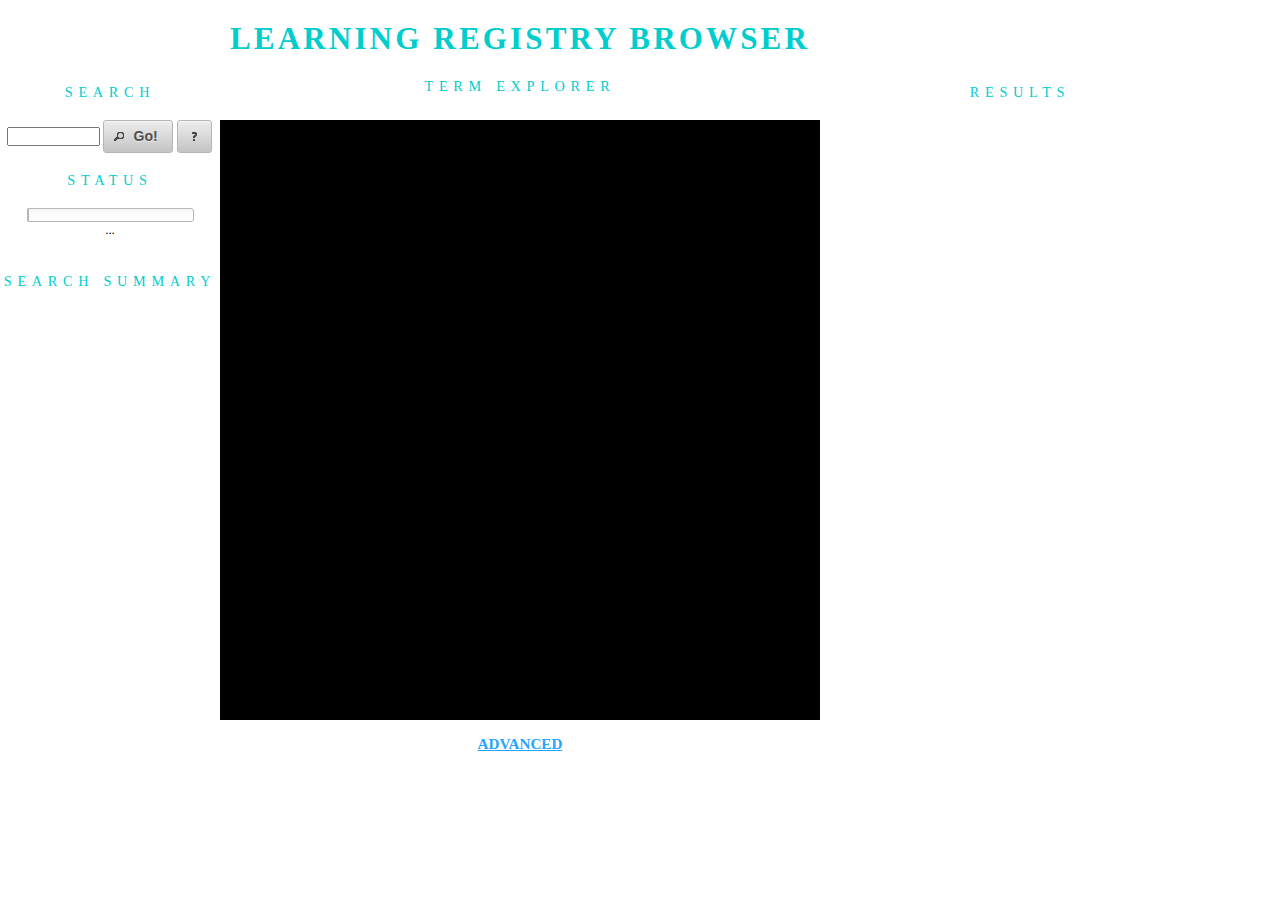
<file: index.html>
<!--
/**
 * Copyright 2011 SRI International
 * Licensed under the Apache License, Version 2.0 (the "License");
 * you may not use this file except in compliance with the License.
 * You may obtain a copy of the License at

 * http://www.apache.org/licenses/LICENSE-2.0

 * Unless required by applicable law or agreed to in writing, software
 * distributed under the License is distributed on an "AS IS" BASIS,
 * WITHOUT WARRANTIES OR CONDITIONS OF ANY KIND, either express or implied.
 * See the License for the specific language governing permissions and
 * limitations under the License.
 * 
 * 
 * @author John Brecht
 */
-->



<?xml version="1.0" encoding="UTF-8"?>
<!DOCTYPE html
PUBLIC "-//W3C//DTD XHTML 1.0 Strict//EN"
"http://www.w3.org/TR/xhtml1/DTD/xhtml1-strict.dtd">
<html xmlns="http://www.w3.org/1999/xhtml" xml:lang="en" lang="en">
	<head>
		<link href="mag.png" rel="icon" type="image/x-icon">
		<meta http-equiv="Content-Type" content="text/html; charset=utf-8" />
		<title>Learning Registry Browser</title>
		<link type="text/css" href="themes/jquery.ui.all.css" rel="stylesheet" />
		<!--[if IE]><script src="excanvas.js"></script><![endif]-->
		<script type="text/javascript" src="js/jquery-1.6.2.js"></script>
		<script type="text/javascript" src="js/jquery.xml2json.js"></script>
		<script type="text/javascript" src="js/ui/jquery.ui.core.js"></script>
		<script type="text/javascript" src="js/ui/jquery.ui.widget.js"></script>
		<script type="text/javascript" src="js/ui/jquery.ui.button.js"></script>
		<script type="text/javascript" src="js/ui/jquery.ui.mouse.js"></script>
		<script type="text/javascript" src="js/ui/jquery.ui.slider.js"></script>
		<script type="text/javascript" src="js/ui/jquery.ui.dialog.js"></script>
		<script type="text/javascript" src="js/ui/jquery.ui.progressbar.js"></script>
		<script type="text/javascript" src="js/ui/jquery.ui.accordion.js"></script>
		<script type="text/javascript" src="js/ui/jquery.eComboBox.js"></script>
		<script type="text/javascript" src="js/ui/jquery.collapse.js"></script>
		<script type="text/javascript" src="js/ui/jquery.cookie.js"></script>
		<script language="javascript" type="text/javascript" src="js/jit-yc.js"></script>
		<script type="text/javascript" src="lrbrowser.js"></script>
		<script type="text/javascript" src="paradata.js"></script>
		<script type="text/javascript" src="utils.js"></script>
		<link type="text/css" href="themes/Aristo/Aristo.css" rel="stylesheet" />
		<!--<link type="text/css" href="themes/demos.css" rel="stylesheet" />-->
		<link type="text/css" href="css/lrbrowser.css" rel="stylesheet" />
		<link type="text/css" href="css/Hypertree.css" rel="stylesheet" />
		
		<script type="text/javascript">
		  var _gaq = _gaq || [];
		  _gaq.push(['_setAccount', 'UA-26825770-1']);
		  _gaq.push(['_trackPageview']);
		
		  (function() {
		    var ga = document.createElement('script'); ga.type = 'text/javascript'; ga.async = true;
		    ga.src = ('https:' == document.location.protocol ? 'https://ssl' : 'http://www') + '.google-analytics.com/ga.js';
		    var s = document.getElementsByTagName('script')[0]; s.parentNode.insertBefore(ga, s);
		  })();
		
		</script>
		
		
	</head>
	<body>
		<div class=container>
			<!--<div class=header>
					<h1>LEARNING REGISTRY BROWSER</h1>
			</div>-->
			<div class="main">
				<div class=left_column >
					<div id=spacer style="height: 65px;"></div>
					<div id="searchinput" style="text-align: center;">
						<h4>SEARCH</h4>
						<input type=text id="term" size="10" autocomplete="off">
						<button id="Search">Go!</button>
						<button id="Help">Help</button>
					</div>
					<div class="text" >
						<h4>STATUS</h4>
						<div style="text-align: center;">
							<div id="progressbar" align="center"></div>
						</div>
						<div id="status">
							...
						</div>
					</div>
					<br>
					<div class="text">
						<h4>SEARCH SUMMARY</h4>
						<div id="results_summary"></div>
						<p></p>
						<button id="secondary">Load Secondary Terms?</button>
					</div>
					<br>
					<div id = "debugDiv" class="text">
						<h4>DEBUG</h4>
						<div id="debug">
							...
						</div>
					</div>
				</div>
				<div class=center_column >
					<h1>LEARNING REGISTRY BROWSER</h1>
					<h4>TERM EXPLORER</h4>
					<div><div id="infovis"/></div>
					
					<div id="controls" align="center" class=controls>
						<h3>ADVANCED</h3>
						<div>
							<div class=control_panel>
								<b>Primary Branch Limit: </b><span id="primaryLimit"> 12</span>
								<p>
								<div id="primaryLimitSlider"></div>
							</div>
							<div class=control_panel>
								<b>Secondary Branch Limit: </b><span id="secondaryLimit"> 6</span>
								<p>
								<div id="secondaryLimitSlider"></div>
							</div>
							<div class=control_panel>
								<b>Entry Limit: </b><span id="entryLimit"> 500</span>
								<p>
								<div id="entryLimitSlider"></div>
							</div>
							<p><p>
							<div>
								<b>LR Node: </b>
								<select id="serverselect" name="Server Select">
									<option>node01.public.learningregistry.net</option>
									<option>node02.public.learningregistry.net</option>
									<option>lrtest01.learningregistry.org</option>
									<option>127.0.0.1:5000</option>
									<option>lrdev03.learningregistry.org</option>
								</select>
							</div>
						</div>
					</div>
				</div>
			</div>
			<div class=right_column >
				<div id=spacer style="height: 65px;"></div>
				<h4>RESULTS</h4>
				<span id="doc_list_header"></span>
				<div id="document_list">
					<div id="doc_list_accordion"/>
				</div>
			</div>
		</div>
<!--<script>
jQuery(function(){
        $("#Search").bind("click", function() {
                try {
                        var term = $("#term")[0].value;
                        _gaq.push(['_trackEvent', 'LRBrowser', 'Go', term.toLowerCase()]);
                } catch (e) {}
        });
});
</script>-->
	</body>
</html>
</file>
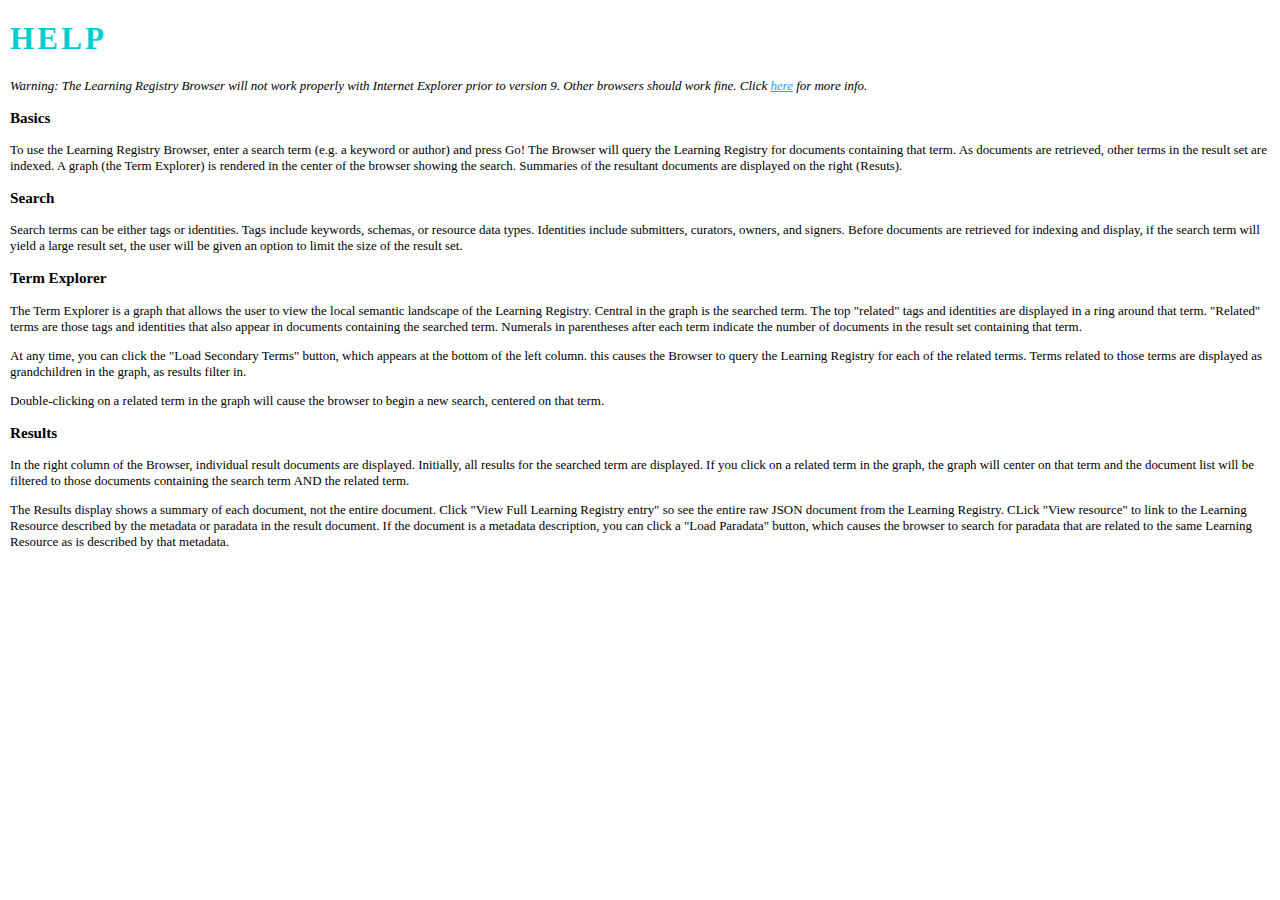
<file: help.html>
<!--
/**
 * Copyright 2011 SRI International
 * Licensed under the Apache License, Version 2.0 (the "License");
 * you may not use this file except in compliance with the License.
 * You may obtain a copy of the License at

 * http://www.apache.org/licenses/LICENSE-2.0

 * Unless required by applicable law or agreed to in writing, software
 * distributed under the License is distributed on an "AS IS" BASIS,
 * WITHOUT WARRANTIES OR CONDITIONS OF ANY KIND, either express or implied.
 * See the License for the specific language governing permissions and
 * limitations under the License.
 * 
 * 
 * @author John Brecht
 */
-->


<?xml version="1.0" encoding="UTF-8"?>
<!DOCTYPE html
PUBLIC "-//W3C//DTD XHTML 1.0 Strict//EN"
"http://www.w3.org/TR/xhtml1/DTD/xhtml1-strict.dtd">
<html xmlns="http://www.w3.org/1999/xhtml" xml:lang="en" lang="en">
	<head>
		<link type="text/css" href="css/lrbrowser.css" rel="stylesheet" />
		<style type="text/css">
			body {
		    	text-align: left;
			    margin:10px;
		    }
		
		</style>
	</head>
	<body>
		<h1>HELP</h1>
		<p><i>Warning: The Learning Registry Browser will not work properly with Internet Explorer prior to version 9. 
			Other browsers should work fine. Click <a href="http://caniuse.com/canvas">here</a> for more info.</i></p>
		<h3>Basics</h3>
		<p>To use the Learning Registry Browser, enter a search term (e.g. a keyword or author) and press Go! The
			Browser will query the Learning Registry for documents containing that term. As documents are retrieved, 
			other terms in the result set are indexed. A graph (the Term Explorer) is rendered in the center of the 
			browser showing the search. Summaries of the resultant documents are displayed on the right (Resuts).</p>
		<h3>Search</h3>
		<p>
			Search terms can be either tags or identities. Tags include keywords, schemas, or resource data types. 
			Identities include submitters, curators, owners, and signers. Before documents are retrieved for indexing
			and display, if the search term will yield a large result set, the user will be given an option to limit the 
			size of the result set.
		</p>
		<h3>Term Explorer</h3>
		<p>The Term Explorer is a graph that allows the user to view the local semantic landscape of the Learning
			Registry. Central in the graph is the searched term. The top "related" tags and identities are displayed 
			in a ring around that term. "Related" terms are those tags and identities that also appear in documents 
			containing the searched term.  Numerals in parentheses after each term indicate the number of documents in
			the result set containing that term.</p>
		<p>At any time, you can click the "Load Secondary Terms" button, which appears at the bottom of the left column.
			this causes the Browser to query the Learning Registry for each of the related terms. Terms related to those
			terms are displayed as grandchildren in the graph, as results filter in.</p>
		<p>Double-clicking on a related term in the graph will cause the browser to begin a new search, centered on that term.</p>
		<h3>Results</h3>
		<p>In the right column of the Browser, individual result documents are displayed. Initially, all results
			for the searched term are displayed. If you click on a related term in the graph, the graph will center
			on that term and the document list will be filtered to those documents containing the search term AND the
			related term.</p>
		<p>The Results display shows a summary of each document, not the entire document. Click "View Full Learning Registry entry"
			so see the entire raw JSON document from the Learning Registry. CLick "View resource" to link to the Learning
			Resource described by the metadata or paradata in the result document. If the document is a metadata description,
			you can click a "Load Paradata" button, which causes the browser to search for paradata that are related to
			the same Learning Resource as is described by that metadata.
			</p>
	</body>
	
</html>
</file>
<file: themes/demos.css>
body {
	font-size: 100%;
}

table {
	font-size: 1em;
}

/* Site
   -------------------------------- */

body {
	font-family: "Trebuchet MS", "Helvetica", "Arial",  "Verdana", "sans-serif";
}

/* Layout
   -------------------------------- */

.layout-grid {
	width: 960px;
}

.layout-grid td {
	vertical-align: top;
}

.layout-grid td.left-nav {
	width: 140px;
}

.layout-grid td.normal {
	border-left: 1px solid #eee;
	padding: 20px 24px;
	font-family: "Trebuchet MS", "Helvetica", "Arial",  "Verdana", "sans-serif";
}

.layout-grid td.demos {
	background: url('/images/demos_bg.jpg') no-repeat;
	height: 337px;
	overflow: hidden;
}

/* Normal
   -------------------------------- */

.normal h3,
.normal h4 {
	margin: 0;
	font-weight: normal;
}

.normal h3 {
	padding: 0 0 9px;
	font-size: 1.8em;
}

.normal h4 {
	padding-bottom: 21px;
	border-bottom: 1px dashed #999;
	font-size: 1.2em;
	font-weight: bold;
}

.normal p {
	font-size: 1.2em;
}

/* Demos */

.demos-nav, .demos-nav dt, .demos-nav dd, .demos-nav ul, .demos-nav li {
	margin: 0;
	padding: 0
}

.demos-nav {
	float: left;
	width: 170px;
	font-size: 1.3em;
}

.demos-nav dt,
.demos-nav h4 {
	margin: 0;
	padding: 0;
	font: normal 1.1em "Trebuchet MS", "Helvetica", "Arial",  "Verdana", "sans-serif";
	color: #e87b10;
}

.demos-nav dt,
.demos-nav h4 {
	margin-top: 1.5em;
	margin-bottom: 0;
	padding-left: 8px;
	padding-bottom:5px;
	line-height: 1.2em;
	border-bottom: 1px solid #F4F4F4;
}

.demos-nav dd a,
.demos-nav li a {
	border-bottom: 1px solid #F4F4F4;
	display:block;
	padding: 4px 3px 4px 8px;
	font-size: 90%;
	text-decoration: none;
	color: #555 ;
	margin:2px 0;
	height:13px;
}

.demos-nav dd a:hover,
.demos-nav dd a:focus,
.demos-nav dd a:hover,
.demos-nav dd a:focus {
	background: #f3f3f3;
	color:#000;
	-moz-border-radius: 5px; -webkit-border-radius: 5px;
}
 .demos-nav dd a.selected {
	background: #555;
	color:#ffffff;
	-moz-border-radius: 5px; -webkit-border-radius: 5px;
}


/* new styles for demo pages, added by Filament 12.29.08
eventually we should convert the font sizes to ems -- using px for now to minimize style conflicts
*/

.normal h3.demo-header { font-size:32px; padding:0 0 5px; border-bottom:1px solid #eee; text-transform: capitalize; }
.normal h4.demo-subheader { font-size:10px; text-transform: uppercase; color:#999; padding:8px 0 3px; border:0; margin:0; }
.normal a:link,
.normal a:visited { color:#1b75bb; text-decoration:none; }
.normal a:hover,
.normal a:active { color:#0b559b; }

#demo-config { padding:20px 0 0; }

#demo-frame { float:left; width:540px; height:380px; border:1px solid #ddd; overflow: auto; position: relative; }
#demo-frame h3, #demo-frame h4 { padding: 0; font-weight: bold; font-size: 1em; }

#demo-config-menu { float:right; width:180px;  }
#demo-config-menu h4 { font-size:13px; color:#666; font-weight:normal; border:0; padding-left:18px; }

#demo-config-menu ul { list-style: none; padding: 0; margin: 0; }

#demo-config-menu li { font-size:12px; padding:0 0 0 10px; margin:3px 0; zoom: 1; }

#demo-config-menu li a:link,
#demo-config-menu li a:visited { display:block; padding:1px 8px 4px; border-bottom:1px dotted #b3b3b3; }
* html #demo-config-menu li a:link,
* html #demo-config-menu li a:visited { padding:1px 8px 2px; }
#demo-config-menu li a:hover,
#demo-config-menu li a:active { background-color:#f6f6f6; }

#demo-config-menu li.demo-config-on { background: url(images/demo-config-on-tile.gif) repeat-x left center; }

#demo-config-menu li.demo-config-on a:link,
#demo-config-menu li.demo-config-on a:visited,
#demo-config-menu li.demo-config-on a:hover,
#demo-config-menu li.demo-config-on a:active { background: url(images/demo-config-on.gif) no-repeat left; padding-left:18px; color:#fff; border:0; margin-left:-10px; margin-top: 0px; margin-bottom: 0px; }

#demo-source, #demo-notes {
	clear: both;
	padding: 20px 0 0;
	font-size: 1.3em;
}

#demo-notes { width:520px; color:#333; font-size: 1em; }
#demo-notes p code, .demo-description p code { padding: 0; font-weight: bold; }
#demo-source pre, #demo-source code { padding: 0; }
code, pre { padding:8px 0 8px 20px ; font-size: 1.2em; line-height:130%;  }

#demo-source a:link,
#demo-source a:visited,
#demo-source a:hover,
#demo-source a:active { font-size:12px; padding-left:13px; background-position: left center; background-repeat: no-repeat; }

#demo-source a.source-open:link,
#demo-source a.source-open:visited,
#demo-source a.source-open:hover,
#demo-source a.source-open:active { background-image: url(images/demo-spindown-open.gif); }

#demo-source a.source-closed:link,
#demo-source a.source-closed:visited,
#demo-source a.source-closed:hover,
#demo-source a.source-closed:active { background-image: url(images/demo-spindown-closed.gif); }

div.demo {
	padding:12px;
	font-family: "Trebuchet MS", "Arial", "Helvetica", "Verdana", "sans-serif";
}

div.demo h3.docs { clear:left; font-size:12px; font-weight:normal; padding:0 0 1em; margin:0; }

div.demo-description {
	clear:both;
	padding:12px;
	font-family: "Trebuchet MS", "Arial", "Helvetica", "Verdana", "sans-serif";
	font-size: 1.3em;
	line-height: 1.4em;
}

.ui-draggable, .ui-droppable {
	background-position: top left;
}

.left-nav .demos-nav {
	padding-right: 10px;
}

#demo-link { font-size:11px;  padding-top: 6px; clear: both; overflow: hidden; }
#demo-link a span.ui-icon { float:left; margin-right:3px; }

/* Component containers
----------------------------------*/
#widget-docs .ui-widget { font-family: Trebuchet MS,Verdana,Arial,sans-serif; font-size: 1em; }
#widget-docs .ui-widget input, #widget-docs .ui-widget select, #widget-docs .ui-widget textarea, #widget-docs .ui-widget button { font-family: Trebuchet MS,Verdana,Arial,sans-serif; font-size: 1em; }
#widget-docs .ui-widget-header { border: 1px solid #ffffff; background: #464646 url(images/464646_40x100_textures_01_flat_100.png) 50% 50% repeat-x; color: #ffffff; font-weight: bold; }
#widget-docs .ui-widget-header a { color: #ffffff; }
#widget-docs .ui-widget-content { border: 1px solid #ffffff; background: #ffffff url(images/ffffff_40x100_textures_01_flat_75.png) 50% 50% repeat-x; color: #222222; }
#widget-docs .ui-widget-content a { color: #222222; }

/* Interaction states
----------------------------------*/
#widget-docs .ui-state-default, #widget-docs .ui-widget-content #widget-docs .ui-state-default { border: 1px solid #666666; background: #555555 url(images/555555_40x100_textures_03_highlight_soft_75.png) 50% 50% repeat-x; font-weight: normal; color: #ffffff; outline: none; }
#widget-docs .ui-state-default a { color: #ffffff; text-decoration: none; outline: none; }
#widget-docs .ui-state-hover, #widget-docs .ui-widget-content #widget-docs .ui-state-hover, #widget-docs .ui-state-focus, #widget-docs .ui-widget-content #widget-docs .ui-state-focus { border: 1px solid #666666; background: #444444 url(images/444444_40x100_textures_03_highlight_soft_60.png) 50% 50% repeat-x; font-weight: normal; color: #ffffff; outline: none; }
#widget-docs .ui-state-hover a { color: #ffffff; text-decoration: none; outline: none; }
#widget-docs .ui-state-active, #widget-docs .ui-widget-content #widget-docs .ui-state-active { border: 1px solid #666666; background: #ffffff url(images/ffffff_40x100_textures_01_flat_65.png) 50% 50% repeat-x; font-weight: normal; color: #F6921E; outline: none; }
#widget-docs .ui-state-active a { color: #F6921E; outline: none; text-decoration: none; }

/* Interaction Cues
----------------------------------*/
#widget-docs .ui-state-highlight, #widget-docs .ui-widget-content #widget-docs .ui-state-highlight {border: 1px solid #fcefa1; background: #fbf9ee url(images/fbf9ee_40x100_textures_02_glass_55.png) 50% 50% repeat-x; color: #363636; }
#widget-docs .ui-state-error, #widget-docs .ui-widget-content #widget-docs .ui-state-error {border: 1px solid #cd0a0a; background: #fef1ec url(images/fef1ec_40x100_textures_05_inset_soft_95.png) 50% bottom repeat-x; color: #cd0a0a; }
#widget-docs .ui-state-error-text, #widget-docs .ui-widget-content #widget-docs .ui-state-error-text { color: #cd0a0a; }
#widget-docs .ui-state-disabled, #widget-docs .ui-widget-content #widget-docs .ui-state-disabled { opacity: .35; filter:Alpha(Opacity=35); background-image: none; }
#widget-docs .ui-priority-primary, #widget-docs .ui-widget-content #widget-docs .ui-priority-primary { font-weight: bold; }
#widget-docs .ui-priority-secondary, #widget-docs .ui-widget-content #widget-docs .ui-priority-secondary { opacity: .7; filter:Alpha(Opacity=70); font-weight: normal; }

/* Icons
----------------------------------*/

/* states and images */
#demo-frame-wrapper .ui-icon, #widget-docs .ui-icon { width: 16px; height: 16px; background-image: url(images/222222_256x240_icons_icons.png); }
#widget-docs .ui-widget-content .ui-icon {background-image: url(images/222222_256x240_icons_icons.png); }
#widget-docs .ui-widget-header .ui-icon {background-image: url(images/222222_256x240_icons_icons.png); }
#widget-docs .ui-state-default .ui-icon { background-image: url(images/888888_256x240_icons_icons.png); }
#widget-docs .ui-state-hover .ui-icon, #widget-docs .ui-state-focus .ui-icon {background-image: url(images/454545_256x240_icons_icons.png); }
#widget-docs .ui-state-active .ui-icon {background-image: url(images/454545_256x240_icons_icons.png); }
#widget-docs .ui-state-highlight .ui-icon {background-image: url(images/2e83ff_256x240_icons_icons.png); }
#widget-docs .ui-state-error .ui-icon, #widget-docs .ui-state-error-text .ui-icon {background-image: url(images/cd0a0a_256x240_icons_icons.png); }


/* Misc visuals
----------------------------------*/

/* Corner radius */
#widget-docs .ui-corner-tl { -moz-border-radius-topleft: 4px; -webkit-border-top-left-radius: 4px; }
#widget-docs .ui-corner-tr { -moz-border-radius-topright: 4px; -webkit-border-top-right-radius: 4px; }
#widget-docs .ui-corner-bl { -moz-border-radius-bottomleft: 4px; -webkit-border-bottom-left-radius: 4px; }
#widget-docs .ui-corner-br { -moz-border-radius-bottomright: 4px; -webkit-border-bottom-right-radius: 4px; }
#widget-docs .ui-corner-top { -moz-border-radius-topleft: 4px; -webkit-border-top-left-radius: 4px; -moz-border-radius-topright: 4px; -webkit-border-top-right-radius: 4px; }
#widget-docs .ui-corner-bottom { -moz-border-radius-bottomleft: 4px; -webkit-border-bottom-left-radius: 4px; -moz-border-radius-bottomright: 4px; -webkit-border-bottom-right-radius: 4px; }
#widget-docs .ui-corner-right {  -moz-border-radius-topright: 4px; -webkit-border-top-right-radius: 4px; -moz-border-radius-bottomright: 4px; -webkit-border-bottom-right-radius: 4px; }
#widget-docs .ui-corner-left { -moz-border-radius-topleft: 4px; -webkit-border-top-left-radius: 4px; -moz-border-radius-bottomleft: 4px; -webkit-border-bottom-left-radius: 4px; }
#widget-docs .ui-corner-all { -moz-border-radius: 4px; -webkit-border-radius: 4px; }

/* Overlays */
#widget-docs .ui-widget-overlay { background: #aaaaaa url(images/aaaaaa_40x100_textures_01_flat_0.png) 50% 50% repeat-x; opacity: .30;filter:Alpha(Opacity=30); }
#widget-docs .ui-widget-shadow { margin: -8px 0 0 -8px; padding: 8px; background: #aaaaaa url(images/aaaaaa_40x100_textures_01_flat_0.png) 50% 50% repeat-x; opacity: .30;filter:Alpha(Opacity=30); -moz-border-radius: 8px; -webkit-border-radius: 8px; }

/*
----------------------------------*/

#widget-docs { margin:20px 0 0; border: none; }

#widget-docs h2, #widget-docs h3, #widget-docs h4, #widget-docs p, #widget-docs ul, #widget-docs code { margin:0; padding:0; }
#widget-docs code { display:block; color:#444; font-size:.9em; margin:0 0 1em; }
#widget-docs code strong { color:#000; }
#widget-docs p { margin:0 3em 1.2em 0; }
#widget-docs p.intro { font-size:13px; color:#666; line-height:1.3; }
#widget-docs ul { list-style-type: none; }

#widget-docs h2 { font-size:16px; margin:1.2em 0 .5em; }
#widget-docs h3 { font-size:14px; color:#e6820E; margin:1.5em 0 .5em; }
.normal #widget-docs h4 { font-size:12px; color:#000; border:0; margin:0 0 .5em; }

#docs-overview-main { width:400px; }
#docs-overview-sidebar { float:right; width:200px; }
#docs-overview-sidebar a span { color:#666; }
#widget-docs #docs-overview-main p { margin-right:0; }
#widget-docs #docs-overview-sidebar h4 { padding-left:0; }

.docs-list-header { float:left; width:100%; margin:10px 0 0; border-bottom:1px solid #eee; }
#widget-docs .docs-list-header h2 { float:left; margin:0; }
#widget-docs .docs-list-header p { float:right; margin:5px 0; font-size:11px; }

.docs-list { float:left; width:100%; padding:0 0 10px; }
.docs-list .param-header { float:left; clear:left; width:100%; padding:8px 0; border-top:1px solid #eee; }
#widget-docs .param-header h3, #widget-docs .param-header p { margin:0; float:left; }
#widget-docs .param-header h3 { width:50%; }
#widget-docs .param-header h3 span { background: url(images/demo-spindown-closed.gif) no-repeat left; padding-left:13px; }
#widget-docs .param-open .param-header h3 span { background: url(images/demo-spindown-open.gif) no-repeat left; }
#widget-docs .param-header p { width:24%; }
#widget-docs .param-header p.param-type span { background: url(images/icon-docs-info.gif) no-repeat left; cursor:pointer; border-bottom:1px dashed #ccc; padding-left:15px; }

.param-details { padding-left:13px; }
.param-args { margin:0 0 1.5em; border-top:1px dotted #ccc;}
.param-args td { padding:3px 30px 3px 5px; border-bottom:1px dotted #ccc;  }


/* overrides for ui-tab styles */
#widget-docs ul.ui-tabs-nav { padding:0 0 0 8px; }
#widget-docs .ui-tabs-nav li { margin:5px 5px 0 0; }

#widget-docs .ui-tabs-nav li a:link,
#widget-docs .ui-tabs-nav li a:visited,
#widget-docs .ui-tabs-nav li a:hover,
#widget-docs .ui-tabs-nav li a:active { font-size:14px; padding:4px 1.2em 3px; color:#fff; }

#widget-docs .ui-tabs-nav li.ui-tabs-selected a:link,
#widget-docs .ui-tabs-nav li.ui-tabs-selected a:visited,
#widget-docs .ui-tabs-nav li.ui-tabs-selected a:hover,
#widget-docs .ui-tabs-nav li.ui-tabs-selected a:active { color:#e6820E; }

#widget-docs .ui-tabs-panel { padding:20px 9px; font-size:12px; line-height:1.4; color:#000; }

#widget-docs .ui-widget-content a:link,
#widget-docs .ui-widget-content a:visited { color:#1b75bb; text-decoration:none; }
#widget-docs .ui-widget-content a:hover,
#widget-docs .ui-widget-content a:active { color:#0b559b; }
</file>
<file: css/lrbrowser.css>
/**
 * Copyright 2011 SRI International
 * Licensed under the Apache License, Version 2.0 (the "License");
 * you may not use this file except in compliance with the License.
 * You may obtain a copy of the License at

 * http://www.apache.org/licenses/LICENSE-2.0

 * Unless required by applicable law or agreed to in writing, software
 * distributed under the License is distributed on an "AS IS" BASIS,
 * WITHOUT WARRANTIES OR CONDITIONS OF ANY KIND, either express or implied.
 * See the License for the specific language governing permissions and
 * limitations under the License.
 * 
 * 
 * @author John Brecht
 */


.main {
	width: 1250px;
}

.left_column {
	width: 220px;
	background-color: White;
	height: 700px;
	float: left;
}
.center_column {
	width: 600px;
	height: 700px;
	background-color: White;
	float: left;
}
.right_column {
	width: 400px;
	background-color: White;
	float: left;
    text-align: left;
	height: 700px;
}
.header {
	background-color: White;
	width: 100%;
	/*height: 100px;*/
}

.control_panel {
	width:175px;
	float:left;
	padding: 10px;
}
.controls {
    /*align:center;*/
}

/*fieldset { border:0;  margin-bottom: 40px;}	
label,select,.ui-select-menu { float: left; margin-right: 10px; }
select { width: 150px; }*/

#document_list {
    font-size:0.8em;
    list-style:none;
    margin:7px;
    height: 100%;
    overflow: auto;
}
#infovis {
    /*position:relative;*/
	width: 600px;
	height: 600px;
    /*margin:auto;*/
    /*overflow:hidden;*/
    background-color:Black;
}
#progressbar {
    width: 75%;
    margin: auto;
}

.ui-progressbar-value {
	background-image: url(pbar-ani.gif); 
}

html, body {
    margin:0;
    padding:0;
    font-family: "Lucida Grande", Verdana;
    font-size: 0.9em;
    text-align: center;
    /*background-color:#F2F2F2;*/
}

input, select {
    font-size:0.9em;
}

table {
    margin-top:-10px;
    margin-left:7px;
}

h1 {
    font-size:2.4em;
    text-decoration:none;
    font-weight:bold;
    color:#00CDCD;
    letter-spacing:0.1em;
}

h4 {
    font-size:1.1em;
    text-decoration:none;
    font-weight:normal;
    color: #00CDCD;
    letter-spacing:0.4em;
    text-align: center;
}

a {
    color:#23A4FF;
}
</file>
<file: css/Hypertree.css>
#infovis-canvaswidget {
  margin:25px 0 0 25px;
}
</file>
<file: themes/Aristo/Aristo.css>
/*
 * jQuery UI CSS Framework 1.8.7
 *
 * Copyright 2010, AUTHORS.txt (http://jqueryui.com/about)
 * Dual licensed under the MIT or GPL Version 2 licenses.
 * http://jquery.org/license
 *
 * http://docs.jquery.com/UI/Theming/API
 */

/* Layout helpers
----------------------------------*/
.ui-helper-hidden { display: none; }
.ui-helper-hidden-accessible { position: absolute !important; clip: rect(1px 1px 1px 1px); clip: rect(1px,1px,1px,1px); }
.ui-helper-reset { margin: 0; padding: 0; border: 0; outline: 0; line-height: 1.3; text-decoration: none; font-size: 100%; list-style: none; }
.ui-helper-clearfix:after { content: "."; display: block; height: 0; clear: both; visibility: hidden; }
.ui-helper-clearfix { display: inline-block; }
/* required comment for clearfix to work in Opera \*/
* html .ui-helper-clearfix { height:1%; }
.ui-helper-clearfix { display:block; }
/* end clearfix */
.ui-helper-zfix { width: 100%; height: 100%; top: 0; left: 0; position: absolute; opacity: 0; filter:Alpha(Opacity=0); }


/* Interaction Cues
----------------------------------*/
.ui-state-disabled { cursor: default !important; }


/* Icons
----------------------------------*/

/* states and images */
.ui-icon { display: block; text-indent: -99999px; overflow: hidden; background-repeat: no-repeat; }


/* Misc visuals
----------------------------------*/

/* Overlays */
.ui-widget-overlay { position: absolute; top: 0; left: 0; width: 100%; height: 100%; }


/*
 * jQuery UI CSS Framework 1.8.7
 *
 * Copyright 2010, AUTHORS.txt (http://jqueryui.com/about)
 * Dual licensed under the MIT or GPL Version 2 licenses.
 * http://jquery.org/license
 *
 * http://docs.jquery.com/UI/Theming/API
 *
 * To view and modify this theme, visit http://jqueryui.com/themeroller/?ctl=themeroller
 */


/* Component containers
----------------------------------*/
.ui-widget { font-family: Arial,sans-serif; font-size: 1.1em; }
.ui-widget .ui-widget { font-size: 1em; }
.ui-widget input, .ui-widget select, .ui-widget textarea, .ui-widget button { font-family: Arial,sans-serif; font-size: 1em; }
.ui-widget-content { border: 1px solid #B6B6B6; background: #ffffff; color: #4F4F4F; }
.ui-widget-content a { color: #4F4F4F; }
.ui-widget-header { border: 1px solid #B6B6B6; color: #4F4F4F; font-weight: bold; }
.ui-widget-header {
	background: #ededed url(images/bg_fallback.png) 0 0 repeat-x; /* Old browsers */
		background: -moz-linear-gradient(top, #ededed 0%, #c4c4c4 100%); /* FF3.6+ */
		background: -webkit-gradient(linear, left top, left bottom, color-stop(0%,#ededed), color-stop(100%,#c4c4c4)); /* Chrome,Safari4+ */
		background: -webkit-linear-gradient(top, #ededed 0%,#c4c4c4 100%); /* Chrome10+,Safari5.1+ */
		background: -o-linear-gradient(top, #ededed 0%,#c4c4c4 100%); /* Opera11.10+ */
		background: -ms-linear-gradient(top, #ededed 0%,#c4c4c4 100%); /* IE10+ */
		background: linear-gradient(top, #ededed 0%,#c4c4c4 100%); /* W3C */
}
.ui-widget-header a { color: #4F4F4F; }

/* Interaction states
----------------------------------*/
.ui-state-default, .ui-widget-content .ui-state-default, .ui-widget-header .ui-state-default { border: 1px solid #B6B6B6; font-weight: normal; color: #4F4F4F; }
.ui-state-default, .ui-widget-content .ui-state-default, .ui-widget-header .ui-state-default { 
	background: #ededed url(images/bg_fallback.png) 0 0 repeat-x; /* Old browsers */
		background: -moz-linear-gradient(top, #ededed 0%, #c4c4c4 100%); /* FF3.6+ */
		background: -webkit-gradient(linear, left top, left bottom, color-stop(0%,#ededed), color-stop(100%,#c4c4c4)); /* Chrome,Safari4+ */
		background: -webkit-linear-gradient(top, #ededed 0%,#c4c4c4 100%); /* Chrome10+,Safari5.1+ */
		background: -o-linear-gradient(top, #ededed 0%,#c4c4c4 100%); /* Opera11.10+ */
		background: -ms-linear-gradient(top, #ededed 0%,#c4c4c4 100%); /* IE10+ */
		background: linear-gradient(top, #ededed 0%,#c4c4c4 100%); /* W3C */
	-webkit-box-shadow: 0 1px 0 rgba(255,255,255,0.6) inset;
	-moz-box-shadow: 0 1px 0 rgba(255,255,255,0.6) inset;
	box-shadow: 0 1px 0 rgba(255,255,255,0.6) inset;
}
.ui-state-default a, .ui-state-default a:link, .ui-state-default a:visited { color: #4F4F4F; text-decoration: none; }
.ui-state-hover, .ui-widget-content .ui-state-hover, .ui-widget-header .ui-state-hover, .ui-state-focus, .ui-widget-content .ui-state-focus, .ui-widget-header .ui-state-focus { border: 1px solid #9D9D9D; font-weight: normal; color: #313131; }
.ui-state-hover a, .ui-state-hover a:hover { color: #313131; text-decoration: none; }
.ui-state-active, .ui-widget-content .ui-state-active, .ui-widget-header .ui-state-active { 
	outline: none;
	color: #1c4257; border: 1px solid #7096ab;
	background: #ededed url(images/bg_fallback.png) 0 -50px repeat-x; /* Old browsers */
		background: -moz-linear-gradient(top, #b9e0f5 0%, #92bdd6 100%); /* FF3.6+ */
		background: -webkit-gradient(linear, left top, left bottom, color-stop(0%,#b9e0f5), color-stop(100%,#92bdd6)); /* Chrome,Safari4+ */
		background: -webkit-linear-gradient(top, #b9e0f5 0%,#92bdd6 100%); /* Chrome10+,Safari5.1+ */
		background: -o-linear-gradient(top, #b9e0f5 0%,#92bdd6 100%); /* Opera11.10+ */
		background: -ms-linear-gradient(top, #b9e0f5 0%,#92bdd6 100%); /* IE10+ */
		background: linear-gradient(top, #b9e0f5 0%,#92bdd6 100%); /* W3C */
	-webkit-box-shadow: none;
	-moz-box-shadow: none;
	box-shadow: none;
}
.ui-state-active a, .ui-state-active a:link, .ui-state-active a:visited { color: #313131; text-decoration: none; }
.ui-widget :active { outline: none; }

/* Interaction Cues
----------------------------------*/
.ui-state-highlight, .ui-widget-content .ui-state-highlight, .ui-widget-header .ui-state-highlight  { border: 1px solid #d2dbf4; background: #f4f8fd; color: #0d2054; -moz-border-radius: 0 !important; -webkit-border-radius: 0 !important; border-radius: 0 !important; }
.ui-state-highlight a, .ui-widget-content .ui-state-highlight a,.ui-widget-header .ui-state-highlight a { color: #363636; }
.ui-state-error, .ui-widget-content .ui-state-error, .ui-widget-header .ui-state-error { border: 1px solid #e2d0d0; background: #fcf0f0; color: #280b0b; -moz-border-radius: 0 !important; -webkit-border-radius: 0 !important; border-radius: 0 !important; }
.ui-state-error a, .ui-widget-content .ui-state-error a, .ui-widget-header .ui-state-error a { color: #cd0a0a; }
.ui-state-error-text, .ui-widget-content .ui-state-error-text, .ui-widget-header .ui-state-error-text { color: #cd0a0a; }
.ui-priority-primary, .ui-widget-content .ui-priority-primary, .ui-widget-header .ui-priority-primary { font-weight: bold; }
.ui-priority-secondary, .ui-widget-content .ui-priority-secondary,  .ui-widget-header .ui-priority-secondary { opacity: .7; filter:Alpha(Opacity=70); font-weight: normal; }
.ui-state-disabled, .ui-widget-content .ui-state-disabled, .ui-widget-header .ui-state-disabled { opacity: .35; filter:Alpha(Opacity=35); background-image: none; }

/* Icons
----------------------------------*/

/* states and images */
.ui-icon { width: 16px; height: 16px; background-image: url(images/ui-icons_222222_256x240.png); }
.ui-widget-content .ui-icon {background-image: url(images/ui-icons_222222_256x240.png); }
.ui-widget-header .ui-icon {background-image: url(images/ui-icons_222222_256x240.png); }
.ui-state-default .ui-icon { background-image: url(images/ui-icons_454545_256x240.png); }
.ui-state-hover .ui-icon, .ui-state-focus .ui-icon {background-image: url(images/ui-icons_454545_256x240.png); }
.ui-state-active .ui-icon {background-image: url(images/ui-icons_454545_256x240.png); }
.ui-state-highlight .ui-icon {background-image: url(images/ui-icons_454545_256x240.png); }
.ui-state-error .ui-icon, .ui-state-error-text .ui-icon { background: url(images/icon_sprite.png) -16px 0 no-repeat !important; }
.ui-state-highlight .ui-icon, .ui-state-error .ui-icon { margin-top: -1px; }

/* positioning */
.ui-icon-carat-1-n { background-position: 0 0; }
.ui-icon-carat-1-ne { background-position: -16px 0; }
.ui-icon-carat-1-e { background-position: -32px 0; }
.ui-icon-carat-1-se { background-position: -48px 0; }
.ui-icon-carat-1-s { background-position: -64px 0; }
.ui-icon-carat-1-sw { background-position: -80px 0; }
.ui-icon-carat-1-w { background-position: -96px 0; }
.ui-icon-carat-1-nw { background-position: -112px 0; }
.ui-icon-carat-2-n-s { background-position: -128px 0; }
.ui-icon-carat-2-e-w { background-position: -144px 0; }
.ui-icon-triangle-1-n { background-position: 0 -16px; }
.ui-icon-triangle-1-ne { background-position: -16px -16px; }
.ui-icon-triangle-1-e { background-position: -32px -16px; }
.ui-icon-triangle-1-se { background-position: -48px -16px; }
.ui-icon-triangle-1-s { background-position: -64px -16px; }
.ui-icon-triangle-1-sw { background-position: -80px -16px; }
.ui-icon-triangle-1-w { background-position: -96px -16px; }
.ui-icon-triangle-1-nw { background-position: -112px -16px; }
.ui-icon-triangle-2-n-s { background-position: -128px -16px; }
.ui-icon-triangle-2-e-w { background-position: -144px -16px; }
.ui-icon-arrow-1-n { background-position: 0 -32px; }
.ui-icon-arrow-1-ne { background-position: -16px -32px; }
.ui-icon-arrow-1-e { background-position: -32px -32px; }
.ui-icon-arrow-1-se { background-position: -48px -32px; }
.ui-icon-arrow-1-s { background-position: -64px -32px; }
.ui-icon-arrow-1-sw { background-position: -80px -32px; }
.ui-icon-arrow-1-w { background-position: -96px -32px; }
.ui-icon-arrow-1-nw { background-position: -112px -32px; }
.ui-icon-arrow-2-n-s { background-position: -128px -32px; }
.ui-icon-arrow-2-ne-sw { background-position: -144px -32px; }
.ui-icon-arrow-2-e-w { background-position: -160px -32px; }
.ui-icon-arrow-2-se-nw { background-position: -176px -32px; }
.ui-icon-arrowstop-1-n { background-position: -192px -32px; }
.ui-icon-arrowstop-1-e { background-position: -208px -32px; }
.ui-icon-arrowstop-1-s { background-position: -224px -32px; }
.ui-icon-arrowstop-1-w { background-position: -240px -32px; }
.ui-icon-arrowthick-1-n { background-position: 0 -48px; }
.ui-icon-arrowthick-1-ne { background-position: -16px -48px; }
.ui-icon-arrowthick-1-e { background-position: -32px -48px; }
.ui-icon-arrowthick-1-se { background-position: -48px -48px; }
.ui-icon-arrowthick-1-s { background-position: -64px -48px; }
.ui-icon-arrowthick-1-sw { background-position: -80px -48px; }
.ui-icon-arrowthick-1-w { background-position: -96px -48px; }
.ui-icon-arrowthick-1-nw { background-position: -112px -48px; }
.ui-icon-arrowthick-2-n-s { background-position: -128px -48px; }
.ui-icon-arrowthick-2-ne-sw { background-position: -144px -48px; }
.ui-icon-arrowthick-2-e-w { background-position: -160px -48px; }
.ui-icon-arrowthick-2-se-nw { background-position: -176px -48px; }
.ui-icon-arrowthickstop-1-n { background-position: -192px -48px; }
.ui-icon-arrowthickstop-1-e { background-position: -208px -48px; }
.ui-icon-arrowthickstop-1-s { background-position: -224px -48px; }
.ui-icon-arrowthickstop-1-w { background-position: -240px -48px; }
.ui-icon-arrowreturnthick-1-w { background-position: 0 -64px; }
.ui-icon-arrowreturnthick-1-n { background-position: -16px -64px; }
.ui-icon-arrowreturnthick-1-e { background-position: -32px -64px; }
.ui-icon-arrowreturnthick-1-s { background-position: -48px -64px; }
.ui-icon-arrowreturn-1-w { background-position: -64px -64px; }
.ui-icon-arrowreturn-1-n { background-position: -80px -64px; }
.ui-icon-arrowreturn-1-e { background-position: -96px -64px; }
.ui-icon-arrowreturn-1-s { background-position: -112px -64px; }
.ui-icon-arrowrefresh-1-w { background-position: -128px -64px; }
.ui-icon-arrowrefresh-1-n { background-position: -144px -64px; }
.ui-icon-arrowrefresh-1-e { background-position: -160px -64px; }
.ui-icon-arrowrefresh-1-s { background-position: -176px -64px; }
.ui-icon-arrow-4 { background-position: 0 -80px; }
.ui-icon-arrow-4-diag { background-position: -16px -80px; }
.ui-icon-extlink { background-position: -32px -80px; }
.ui-icon-newwin { background-position: -48px -80px; }
.ui-icon-refresh { background-position: -64px -80px; }
.ui-icon-shuffle { background-position: -80px -80px; }
.ui-icon-transfer-e-w { background-position: -96px -80px; }
.ui-icon-transferthick-e-w { background-position: -112px -80px; }
.ui-icon-folder-collapsed { background-position: 0 -96px; }
.ui-icon-folder-open { background-position: -16px -96px; }
.ui-icon-document { background-position: -32px -96px; }
.ui-icon-document-b { background-position: -48px -96px; }
.ui-icon-note { background-position: -64px -96px; }
.ui-icon-mail-closed { background-position: -80px -96px; }
.ui-icon-mail-open { background-position: -96px -96px; }
.ui-icon-suitcase { background-position: -112px -96px; }
.ui-icon-comment { background-position: -128px -96px; }
.ui-icon-person { background-position: -144px -96px; }
.ui-icon-print { background-position: -160px -96px; }
.ui-icon-trash { background-position: -176px -96px; }
.ui-icon-locked { background-position: -192px -96px; }
.ui-icon-unlocked { background-position: -208px -96px; }
.ui-icon-bookmark { background-position: -224px -96px; }
.ui-icon-tag { background-position: -240px -96px; }
.ui-icon-home { background-position: 0 -112px; }
.ui-icon-flag { background-position: -16px -112px; }
.ui-icon-calendar { background-position: -32px -112px; }
.ui-icon-cart { background-position: -48px -112px; }
.ui-icon-pencil { background-position: -64px -112px; }
.ui-icon-clock { background-position: -80px -112px; }
.ui-icon-disk { background-position: -96px -112px; }
.ui-icon-calculator { background-position: -112px -112px; }
.ui-icon-zoomin { background-position: -128px -112px; }
.ui-icon-zoomout { background-position: -144px -112px; }
.ui-icon-search { background-position: -160px -112px; }
.ui-icon-wrench { background-position: -176px -112px; }
.ui-icon-gear { background-position: -192px -112px; }
.ui-icon-heart { background-position: -208px -112px; }
.ui-icon-star { background-position: -224px -112px; }
.ui-icon-link { background-position: -240px -112px; }
.ui-icon-cancel { background-position: 0 -128px; }
.ui-icon-plus { background-position: -16px -128px; }
.ui-icon-plusthick { background-position: -32px -128px; }
.ui-icon-minus { background-position: -48px -128px; }
.ui-icon-minusthick { background-position: -64px -128px; }
.ui-icon-close { background-position: -80px -128px; }
.ui-icon-closethick { background-position: -96px -128px; }
.ui-icon-key { background-position: -112px -128px; }
.ui-icon-lightbulb { background-position: -128px -128px; }
.ui-icon-scissors { background-position: -144px -128px; }
.ui-icon-clipboard { background-position: -160px -128px; }
.ui-icon-copy { background-position: -176px -128px; }
.ui-icon-contact { background-position: -192px -128px; }
.ui-icon-image { background-position: -208px -128px; }
.ui-icon-video { background-position: -224px -128px; }
.ui-icon-script { background-position: -240px -128px; }
.ui-icon-alert { background-position: 0 -144px; }
.ui-icon-info { background: url(images/icon_sprite.png) 0 0 no-repeat !important; }
.ui-icon-notice { background-position: -32px -144px; }
.ui-icon-help { background-position: -48px -144px; }
.ui-icon-check { background-position: -64px -144px; }
.ui-icon-bullet { background-position: -80px -144px; }
.ui-icon-radio-off { background-position: -96px -144px; }
.ui-icon-radio-on { background-position: -112px -144px; }
.ui-icon-pin-w { background-position: -128px -144px; }
.ui-icon-pin-s { background-position: -144px -144px; }
.ui-icon-play { background-position: 0 -160px; }
.ui-icon-pause { background-position: -16px -160px; }
.ui-icon-seek-next { background-position: -32px -160px; }
.ui-icon-seek-prev { background-position: -48px -160px; }
.ui-icon-seek-end { background-position: -64px -160px; }
.ui-icon-seek-start { background-position: -80px -160px; }
/* ui-icon-seek-first is deprecated, use ui-icon-seek-start instead */
.ui-icon-seek-first { background-position: -80px -160px; }
.ui-icon-stop { background-position: -96px -160px; }
.ui-icon-eject { background-position: -112px -160px; }
.ui-icon-volume-off { background-position: -128px -160px; }
.ui-icon-volume-on { background-position: -144px -160px; }
.ui-icon-power { background-position: 0 -176px; }
.ui-icon-signal-diag { background-position: -16px -176px; }
.ui-icon-signal { background-position: -32px -176px; }
.ui-icon-battery-0 { background-position: -48px -176px; }
.ui-icon-battery-1 { background-position: -64px -176px; }
.ui-icon-battery-2 { background-position: -80px -176px; }
.ui-icon-battery-3 { background-position: -96px -176px; }
.ui-icon-circle-plus { background-position: 0 -192px; }
.ui-icon-circle-minus { background-position: -16px -192px; }
.ui-icon-circle-close { background-position: -32px -192px; }
.ui-icon-circle-triangle-e { background-position: -48px -192px; }
.ui-icon-circle-triangle-s { background-position: -64px -192px; }
.ui-icon-circle-triangle-w { background-position: -80px -192px; }
.ui-icon-circle-triangle-n { background-position: -96px -192px; }
.ui-icon-circle-arrow-e { background-position: -112px -192px; }
.ui-icon-circle-arrow-s { background-position: -128px -192px; }
.ui-icon-circle-arrow-w { background-position: -144px -192px; }
.ui-icon-circle-arrow-n { background-position: -160px -192px; }
.ui-icon-circle-zoomin { background-position: -176px -192px; }
.ui-icon-circle-zoomout { background-position: -192px -192px; }
.ui-icon-circle-check { background-position: -208px -192px; }
.ui-icon-circlesmall-plus { background-position: 0 -208px; }
.ui-icon-circlesmall-minus { background-position: -16px -208px; }
.ui-icon-circlesmall-close { background-position: -32px -208px; }
.ui-icon-squaresmall-plus { background-position: -48px -208px; }
.ui-icon-squaresmall-minus { background-position: -64px -208px; }
.ui-icon-squaresmall-close { background-position: -80px -208px; }
.ui-icon-grip-dotted-vertical { background-position: 0 -224px; }
.ui-icon-grip-dotted-horizontal { background-position: -16px -224px; }
.ui-icon-grip-solid-vertical { background-position: -32px -224px; }
.ui-icon-grip-solid-horizontal { background-position: -48px -224px; }
.ui-icon-gripsmall-diagonal-se { background-position: -64px -224px; }
.ui-icon-grip-diagonal-se { background-position: -80px -224px; }


/* Misc visuals
----------------------------------*/

/* Corner radius */
.ui-corner-tl { -moz-border-radius-topleft: 3px; -webkit-border-top-left-radius: 3px; border-top-left-radius: 3px; }
.ui-corner-tr { -moz-border-radius-topright: 3px; -webkit-border-top-right-radius: 3px; border-top-right-radius: 3px; }
.ui-corner-bl { -moz-border-radius-bottomleft: 3px; -webkit-border-bottom-left-radius: 3px; border-bottom-left-radius: 3px; }
.ui-corner-br { -moz-border-radius-bottomright: 3px; -webkit-border-bottom-right-radius: 3px; border-bottom-right-radius: 3px; }
.ui-corner-top { -moz-border-radius-topleft: 3px; -webkit-border-top-left-radius: 3px; border-top-left-radius: 3px; -moz-border-radius-topright: 3px; -webkit-border-top-right-radius: 3px; border-top-right-radius: 3px; }
.ui-corner-bottom { -moz-border-radius-bottomleft: 3px; -webkit-border-bottom-left-radius: 3px; border-bottom-left-radius: 3px; -moz-border-radius-bottomright: 3px; -webkit-border-bottom-right-radius: 3px; border-bottom-right-radius: 3px; }
.ui-corner-right {  -moz-border-radius-topright: 3px; -webkit-border-top-right-radius: 3px; border-top-right-radius: 3px; -moz-border-radius-bottomright: 3px; -webkit-border-bottom-right-radius: 3px; border-bottom-right-radius: 3px; }
.ui-corner-left { -moz-border-radius-topleft: 3px; -webkit-border-top-left-radius: 3px; border-top-left-radius: 3px; -moz-border-radius-bottomleft: 3px; -webkit-border-bottom-left-radius: 3px; border-bottom-left-radius: 3px; }
.ui-corner-all { -moz-border-radius: 3px; -webkit-border-radius: 3px; border-radius: 3px; }

/* Overlays */
.ui-widget-overlay { background: #262b33; opacity: .70;filter:Alpha(Opacity=70); }
.ui-widget-shadow { margin: -8px 0 0 -8px; padding: 8px; background: #000000; opacity: .30;filter:Alpha(Opacity=30); -moz-border-radius: 8px; -webkit-border-radius: 8px; border-radius: 8px; }/*
 * jQuery UI Resizable 1.8.7
 *
 * Copyright 2010, AUTHORS.txt (http://jqueryui.com/about)
 * Dual licensed under the MIT or GPL Version 2 licenses.
 * http://jquery.org/license
 *
 * http://docs.jquery.com/UI/Resizable#theming
 */
.ui-resizable { position: relative;}
.ui-resizable-handle { position: absolute; font-size: 0.1px; z-index: 999; display: block;}
.ui-resizable-disabled .ui-resizable-handle, .ui-resizable-autohide .ui-resizable-handle { display: none; }
.ui-resizable-n { cursor: n-resize; height: 7px; width: 100%; top: -5px; left: 0; }
.ui-resizable-s { cursor: s-resize; height: 7px; width: 100%; bottom: -5px; left: 0; }
.ui-resizable-e { cursor: e-resize; width: 7px; right: -5px; top: 0; height: 100%; }
.ui-resizable-w { cursor: w-resize; width: 7px; left: -5px; top: 0; height: 100%; }
.ui-resizable-se { cursor: se-resize; width: 12px; height: 12px; right: 1px; bottom: 1px; }
.ui-resizable-sw { cursor: sw-resize; width: 9px; height: 9px; left: -5px; bottom: -5px; }
.ui-resizable-nw { cursor: nw-resize; width: 9px; height: 9px; left: -5px; top: -5px; }
.ui-resizable-ne { cursor: ne-resize; width: 9px; height: 9px; right: -5px; top: -5px;}/*
 * jQuery UI Selectable 1.8.7
 *
 * Copyright 2010, AUTHORS.txt (http://jqueryui.com/about)
 * Dual licensed under the MIT or GPL Version 2 licenses.
 * http://jquery.org/license
 *
 * http://docs.jquery.com/UI/Selectable#theming
 */
.ui-selectable-helper { position: absolute; z-index: 100; border:1px dotted black; }
/*
 * jQuery UI Accordion 1.8.7
 *
 * Copyright 2010, AUTHORS.txt (http://jqueryui.com/about)
 * Dual licensed under the MIT or GPL Version 2 licenses.
 * http://jquery.org/license
 *
 * http://docs.jquery.com/UI/Accordion#theming
 */
/* IE/Win - Fix animation bug - #4615 */
.ui-accordion { width: 100%; }
.ui-accordion .ui-accordion-header { cursor: pointer; position: relative; margin-top: 1px; zoom: 1; }
.ui-accordion .ui-accordion-header, .ui-accordion .ui-accordion-content { -moz-border-radius: 0; -webkit-border-radius: 0; border-radius: 0; }
.ui-accordion .ui-accordion-li-fix { display: inline; }
.ui-accordion .ui-accordion-header-active { border-bottom: 0 !important; }
.ui-accordion .ui-accordion-header a { display: block; font-size: 12px; font-weight: bold; padding: .5em .5em .5em .7em; }
.ui-accordion-icons .ui-accordion-header a { padding-left: 2.2em; }
.ui-accordion .ui-accordion-header .ui-icon { position: absolute; left: .5em; top: 50%; margin-top: -8px; }
.ui-accordion .ui-accordion-content { padding: 1em 2.2em; border-top: 0; margin-top: -2px; position: relative; top: 1px; margin-bottom: 2px; overflow: auto; display: none; zoom: 1; }
.ui-accordion .ui-accordion-content-active { display: block; }/*
 * jQuery UI Autocomplete 1.8.7
 *
 * Copyright 2010, AUTHORS.txt (http://jqueryui.com/about)
 * Dual licensed under the MIT or GPL Version 2 licenses.
 * http://jquery.org/license
 *
 * http://docs.jquery.com/UI/Autocomplete#theming
 */
.ui-autocomplete {
	position: absolute; cursor: default; z-index: 3;
		-moz-border-radius: 0; 
		-webkit-border-radius: 0;
		border-radius: 0;
			-moz-box-shadow: 0 1px 5px rgba(0,0,0,0.3);
			-webkit-box-shadow: 0 1px 5px rgba(0,0,0,0.3);
			box-shadow: 0 1px 5px rgba(0,0,0,0.3);
}	

/* workarounds */
* html .ui-autocomplete { width:1px; } /* without this, the menu expands to 100% in IE6 */

/*
 * jQuery UI Menu 1.8.7
 *
 * Copyright 2010, AUTHORS.txt (http://jqueryui.com/about)
 * Dual licensed under the MIT or GPL Version 2 licenses.
 * http://jquery.org/license
 *
 * http://docs.jquery.com/UI/Menu#theming
 */
.ui-menu {
	list-style:none;
	padding: 2px;
	margin: 0;
	display:block;
	float: left;
}
.ui-menu .ui-menu {
	margin-top: -3px;
}
.ui-menu .ui-menu-item {
	margin:0;
	padding: 0;
	zoom: 1;
	float: left;
	clear: left;
	width: 100%;
}
.ui-menu .ui-menu-item a {
	text-decoration:none;
	display:block;
	padding:.2em .4em;
	line-height:1.5;
	zoom:1;
}
.ui-menu .ui-menu-item a.ui-state-hover,
.ui-menu .ui-menu-item a.ui-state-active {
	font-weight: normal;
	margin: -1px;
	background: #5f83b9;
	color: #FFFFFF;
	text-shadow: 0px 1px 1px #234386;
	border-color: #466086;
		-moz-border-radius: 0; 
		-webkit-border-radius: 0;
		border-radius: 0;
}
/*
 * jQuery UI Button 1.8.7
 *
 * Copyright 2010, AUTHORS.txt (http://jqueryui.com/about)
 * Dual licensed under the MIT or GPL Version 2 licenses.
 * http://jquery.org/license
 *
 * http://docs.jquery.com/UI/Button#theming
 */
.ui-button { display: inline-block; position: relative; padding: 0; margin-right: .1em; text-decoration: none !important; cursor: pointer; text-align: center; zoom: 1; overflow: visible; -webkit-user-select: none; -moz-user-select: none; user-select: none; } /* the overflow property removes extra width in IE */
.ui-button-icon-only { width: 2.2em; } /* to make room for the icon, a width needs to be set here */
button.ui-button-icon-only { width: 2.4em; } /* button elements seem to need a little more width */
.ui-button-icons-only { width: 3.4em; } 
button.ui-button-icons-only { width: 3.7em; } 

/* button animation properties */
.ui-button {
    -webkit-transition: -webkit-box-shadow 0.25s ease-in-out;
    -moz-transition: -moz-box-shadow 0.25s ease-in-out;
    -o-transition: -o-box-shadow 0.25s ease-in-out;
}

/*states*/
.ui-button.ui-state-hover { 
	-moz-box-shadow: 0 0 8px rgba(0, 0, 0, 0.15), 0 1px 0 rgba(255,255,255,0.8) inset; 
	-webkit-box-shadow: 0 0 8px rgba(0, 0, 0, 0.15), 0 1px 0 rgba(255,255,255,0.8) inset;
	box-shadow: 0 0 8px rgba(0, 0, 0, 0.15), 0 1px 0 rgba(255,255,255,0.8) inset;
}
.ui-button.ui-state-focus {
	outline: none;
	color: #1c4257;
	border-color: #7096ab;
	background: #ededed url(images/bg_fallback.png) 0 -50px repeat-x; /* Old browsers */
		background: -moz-linear-gradient(top, #b9e0f5 0%, #92bdd6 100%); /* FF3.6+ */
		background: -webkit-gradient(linear, left top, left bottom, color-stop(0%,#b9e0f5), color-stop(100%,#92bdd6)); /* Chrome,Safari4+ */
		background: -webkit-linear-gradient(top, #b9e0f5 0%,#92bdd6 100%); /* Chrome10+,Safari5.1+ */
		background: -o-linear-gradient(top, #b9e0f5 0%,#92bdd6 100%); /* Opera11.10+ */
		background: -ms-linear-gradient(top, #b9e0f5 0%,#92bdd6 100%); /* IE10+ */
		background: linear-gradient(top, #b9e0f5 0%,#92bdd6 100%); /* W3C */
	-moz-box-shadow: 0 0 8px rgba(0, 0, 0, 0.15), 0 1px 0 rgba(255,255,255,0.8) inset; 
	-webkit-box-shadow: 0 0 8px rgba(0, 0, 0, 0.15), 0 1px 0 rgba(255,255,255,0.8) inset;
	box-shadow: 0 0 8px rgba(0, 0, 0, 0.15), 0 1px 0 rgba(255,255,255,0.8) inset;
}
 
/*button text element */
.ui-button .ui-button-text { display: block; line-height: 1.4; font-size: 14px; font-weight: bold; text-shadow: 0 1px 0 rgba(255, 255, 255, 0.6); }
.ui-button-text-only .ui-button-text { padding: .4em 1em; }
.ui-button-icon-only .ui-button-text, .ui-button-icons-only .ui-button-text { padding: .4em; text-indent: -9999999px; }
.ui-button-text-icon-primary .ui-button-text, .ui-button-text-icons .ui-button-text { padding: .4em 1em .4em 2.1em; }
.ui-button-text-icon-secondary .ui-button-text, .ui-button-text-icons .ui-button-text { padding: .4em 2.1em .4em 1em; }
.ui-button-text-icons .ui-button-text { padding-left: 2.1em; padding-right: 2.1em; }
/* no icon support for input elements, provide padding by default */
input.ui-button { font-size: 14px; font-weight: bold; text-shadow: 0 1px 0 rgba(255, 255, 255, 0.6); padding: 0 1em !important; height: 33px; }
/*remove submit button internal padding in Firefox*/ 
input.ui-button::-moz-focus-inner { 
    border: 0;
    padding: 0;
}
/* fix webkits handling of the box model */
@media screen and (-webkit-min-device-pixel-ratio:0) {
	input.ui-button {
		height: 31px !important;
	}
}


/*button icon element(s) */
.ui-button-icon-only .ui-icon, .ui-button-text-icon-primary .ui-icon, .ui-button-text-icon-secondary .ui-icon, .ui-button-text-icons .ui-icon, .ui-button-icons-only .ui-icon { position: absolute; top: 50%; margin-top: -8px; }
.ui-button-icon-only .ui-icon { left: 50%; margin-left: -8px; }
.ui-button-text-icon-primary .ui-button-icon-primary, .ui-button-text-icons .ui-button-icon-primary, .ui-button-icons-only .ui-button-icon-primary { left: .5em; }
.ui-button-text-icon-secondary .ui-button-icon-secondary, .ui-button-text-icons .ui-button-icon-secondary, .ui-button-icons-only .ui-button-icon-secondary { right: .5em; }
.ui-button-text-icons .ui-button-icon-secondary, .ui-button-icons-only .ui-button-icon-secondary { right: .5em; }

/*button sets*/
.ui-buttonset { margin-right: 7px; }
.ui-buttonset .ui-button { margin-left: 0; margin-right: -.3em; }
.ui-buttonset .ui-button.ui-state-active { color: #1c4257; border-color: #7096ab; }
.ui-buttonset .ui-button.ui-state-active {
	background: #ededed url(images/bg_fallback.png) 0 -50px repeat-x; /* Old browsers */
		background: -moz-linear-gradient(top, #b9e0f5 0%, #92bdd6 100%); /* FF3.6+ */
		background: -webkit-gradient(linear, left top, left bottom, color-stop(0%,#b9e0f5), color-stop(100%,#92bdd6)); /* Chrome,Safari4+ */
		background: -webkit-linear-gradient(top, #b9e0f5 0%,#92bdd6 100%); /* Chrome10+,Safari5.1+ */
		background: -o-linear-gradient(top, #b9e0f5 0%,#92bdd6 100%); /* Opera11.10+ */
		background: -ms-linear-gradient(top, #b9e0f5 0%,#92bdd6 100%); /* IE10+ */
		background: linear-gradient(top, #b9e0f5 0%,#92bdd6 100%); /* W3C */
	-webkit-box-shadow: none;
	-moz-box-shadow: none;
	box-shadow: none;
}

/* workarounds */
button.ui-button::-moz-focus-inner { border: 0; padding: 0; } /* reset extra padding in Firefox */
/*
 * jQuery UI Dialog 1.8.7
 *
 * Copyright 2010, AUTHORS.txt (http://jqueryui.com/about)
 * Dual licensed under the MIT or GPL Version 2 licenses.
 * http://jquery.org/license
 *
 * http://docs.jquery.com/UI/Dialog#theming
 */
.ui-dialog { position: absolute; padding: 0; width: 300px; overflow: hidden; }
.ui-dialog {
	-webkit-box-shadow: 0 2px 12px rgba(0,0,0,0.6);
	-moz-box-shadow: 0 2px 12px rgba(0,0,0,0.6);
}
.ui-dialog .ui-dialog-titlebar { padding: 0.7em 1em 0.6em 1em; position: relative; border: none; border-bottom: 1px solid #979797; -moz-border-radius: 0; -webkit-border-radius: 0; border-radius: 0;  }
.ui-dialog .ui-dialog-title { float: left; margin: .1em 16px .2em 0; font-size: 14px; text-shadow: 0 1px 0 rgba(255,255,255,0.5); } 
.ui-dialog .ui-dialog-titlebar-close { position: absolute; right: .8em; top: 55%; width: 16px; margin: -10px 0 0 0; padding: 0; height: 16px; }
.ui-dialog .ui-dialog-titlebar-close span { display: block; margin: 1px; background: url(images/icon_sprite.png) 0 -16px no-repeat; }
.ui-dialog .ui-dialog-titlebar-close:hover span { background-position: -16px -16px; }
.ui-dialog .ui-dialog-titlebar-close:hover, .ui-dialog .ui-dialog-titlebar-close:focus { padding: 0; border: 0; }
.ui-dialog .ui-dialog-content { position: relative; border: 0; padding: .5em 1em; background: none; overflow: auto; zoom: 1; }
.ui-dialog .ui-dialog-buttonpane { text-align: left; border-width: 1px 0 0 0; background-image: none; margin: .5em 0 0 0; padding: .3em 1em .5em .4em; }
.ui-dialog .ui-dialog-buttonpane .ui-dialog-buttonset { float: right; }
.ui-dialog .ui-dialog-buttonpane button { margin: .5em .4em .5em 0; cursor: pointer; }
.ui-dialog .ui-resizable-se { width: 14px; height: 14px; right: 3px; bottom: 3px; }
.ui-draggable .ui-dialog-titlebar { cursor: move; }
/*
 * jQuery UI Slider 1.8.7
 *
 * Copyright 2010, AUTHORS.txt (http://jqueryui.com/about)
 * Dual licensed under the MIT or GPL Version 2 licenses.
 * http://jquery.org/license
 *
 * http://docs.jquery.com/UI/Slider#theming
 */
.ui-slider { position: relative; text-align: left; background: #d7d7d7; z-index: 1; }
.ui-slider { -moz-box-shadow: 0 1px 2px rgba(0,0,0,0.5) inset; -webkit-box-shadow: 0 1px 2px rgba(0,0,0,0.5) inset; box-shadow: 0 1px 2px rgba(0,0,0,0.5) inset; }
.ui-slider .ui-slider-handle { background: url(images/slider_handles.png) 0px -23px no-repeat; position: absolute; z-index: 2; width: 23px; height: 23px; cursor: default; border: none; outline: none; -moz-box-shadow: none; -webkit-box-shadow: none; box-shadow: none; }
.ui-slider  .ui-state-hover, .ui-slider  .ui-state-active { background-position: 0 0; }
.ui-slider .ui-slider-range { background: #a3cae0; position: absolute; z-index: 1; font-size: .7em; display: block; border: 0; background-position: 0 0; }
.ui-slider .ui-slider-range { -moz-box-shadow: 0 1px 2px rgba(17,35,45,0.6) inset; -webkit-box-shadow: 0 1px 2px rgba(17,35,45,0.6) inset; box-shadow: 0 1px 2px rgba(17,35,45,0.6) inset; }


.ui-slider-horizontal { height: 5px; }
.ui-slider-horizontal .ui-slider-handle { top: -8px; margin-left: -13px; }
.ui-slider-horizontal .ui-slider-range { top: 0; height: 100%; }
.ui-slider-horizontal .ui-slider-range-min { left: 0; }
.ui-slider-horizontal .ui-slider-range-max { right: 0; }

.ui-slider-vertical { width: 5px; height: 100px; }
.ui-slider-vertical .ui-slider-handle { left: -8px; margin-left: 0; margin-bottom: -13px; }
.ui-slider-vertical .ui-slider-range { left: 0; width: 100%; }
.ui-slider-vertical .ui-slider-range-min { bottom: 0; }
.ui-slider-vertical .ui-slider-range-max { top: 0; }/*
 * jQuery UI Tabs 1.8.7
 *
 * Copyright 2010, AUTHORS.txt (http://jqueryui.com/about)
 * Dual licensed under the MIT or GPL Version 2 licenses.
 * http://jquery.org/license
 *
 * http://docs.jquery.com/UI/Tabs#theming
 */
.ui-tabs { position: relative; zoom: 1; border: 0; background: transparent; } /* position: relative prevents IE scroll bug (element with position: relative inside container with overflow: auto appear as "fixed") */
.ui-tabs .ui-tabs-nav { margin: 0; padding: 0; background: transparent; border-width: 0 0 1px 0; }
.ui-tabs .ui-tabs-nav { 
	-moz-border-radius: 0;
	-webkit-border-radius: 0;
	border-radius: 0;
}
.ui-tabs .ui-tabs-nav li { list-style: none; float: left; position: relative; top: 1px; margin: 0 .2em 1px 0; border-bottom: 0 !important; padding: 0; white-space: nowrap; }
.ui-tabs .ui-tabs-nav li a { float: left; padding: .5em 1em; text-decoration: none; font-size: 12px; font-weight: bold; text-shadow: 0 1px 0 rgba(255,255,255,0.5); }
.ui-tabs .ui-tabs-nav li.ui-tabs-selected { margin-bottom: 0; padding-bottom: 1px; background: #fff; border-color: #B6B6B6; }
.ui-tabs .ui-tabs-nav li.ui-tabs-selected a, .ui-tabs .ui-tabs-nav li.ui-state-disabled a, .ui-tabs .ui-tabs-nav li.ui-state-processing a { cursor: text; outline: none; }
.ui-tabs .ui-tabs-nav li a, .ui-tabs.ui-tabs-collapsible .ui-tabs-nav li.ui-tabs-selected a { cursor: pointer; } /* first selector in group seems obsolete, but required to overcome bug in Opera applying cursor: text overall if defined elsewhere... */
.ui-tabs .ui-tabs-panel { display: block; border-width: 0 1px 1px 1px; padding: 1em 1.4em; background: none; }
.ui-tabs .ui-tabs-panel { background: #FFF;
	-moz-border-radius: 0;
	-webkit-border-radius: 0;
	border-radius: 0;
}
.ui-tabs .ui-tabs-hide { display: none !important; }
/*
 * jQuery UI Datepicker 1.8.7
 *
 * Copyright 2010, AUTHORS.txt (http://jqueryui.com/about)
 * Dual licensed under the MIT or GPL Version 2 licenses.
 * http://jquery.org/license
 *
 * http://docs.jquery.com/UI/Datepicker#theming
 */
.ui-datepicker { width: 17em; padding: 0; display: none; border-color: #DDDDDD; }
.ui-datepicker {
	-moz-box-shadow: 0 4px 8px rgba(0,0,0,0.5);
	-webkit-box-shadow: 0 4px 8px rgba(0,0,0,0.5);
	box-shadow: 0 4px 8px rgba(0,0,0,0.5);
}
.ui-datepicker .ui-datepicker-header { position:relative; padding:.35em 0; border: none; border-bottom: 1px solid #B6B6B6; -moz-border-radius: 0; -webkit-border-radius: 0; border-radius: 0; }
.ui-datepicker .ui-datepicker-prev, .ui-datepicker .ui-datepicker-next { position:absolute; top: 6px; width: 1.8em; height: 1.8em; }
.ui-datepicker .ui-datepicker-prev-hover, .ui-datepicker .ui-datepicker-next-hover { border: 1px none; }
.ui-datepicker .ui-datepicker-prev { left:2px; }
.ui-datepicker .ui-datepicker-next { right:2px; }
.ui-datepicker .ui-datepicker-prev span { background-position: 0px -32px !important; }
.ui-datepicker .ui-datepicker-next span { background-position: -16px -32px !important; }
.ui-datepicker .ui-datepicker-prev-hover span { background-position: 0px -48px !important; }
.ui-datepicker .ui-datepicker-next-hover span { background-position: -16px -48px !important; }
.ui-datepicker .ui-datepicker-prev span, .ui-datepicker .ui-datepicker-next span { display: block; position: absolute; left: 50%; margin-left: -8px; top: 50%; margin-top: -8px; background: url(images/icon_sprite.png) no-repeat; }
.ui-datepicker .ui-datepicker-title { margin: 0 2.3em; line-height: 1.8em; text-align: center; font-size: 12px; text-shadow: 0 1px 0 rgba(255,255,255,0.6); }
.ui-datepicker .ui-datepicker-title select { font-size:1em; margin:1px 0; }
.ui-datepicker select.ui-datepicker-month-year {width: 100%;}
.ui-datepicker select.ui-datepicker-month, 
.ui-datepicker select.ui-datepicker-year { width: 49%;}
.ui-datepicker table {width: 100%; font-size: .9em; border-collapse: collapse; margin:0 0 .4em; }
.ui-datepicker th { padding: .7em .3em; text-align: center; font-weight: bold; border: 0;  }
.ui-datepicker td { border: 0; padding: 1px; }
.ui-datepicker td span, .ui-datepicker td a { display: block; padding: .2em; text-align: right; text-decoration: none; }
.ui-datepicker .ui-datepicker-buttonpane { background-image: none; margin: .7em 0 0 0; padding:0 .2em; border-left: 0; border-right: 0; border-bottom: 0; }
.ui-datepicker .ui-datepicker-buttonpane button { float: right; margin: .5em .2em .4em; cursor: pointer; padding: .2em .6em .3em .6em; width:auto; overflow:visible; }
.ui-datepicker .ui-datepicker-buttonpane button.ui-datepicker-current { float:left; }
.ui-datepicker-calendar .ui-state-default { background: transparent; border-color: #FFF; }
.ui-datepicker-calendar .ui-state-active { background: #5F83B9; border-color: #5F83B9; color: #FFF; font-weight: bold; text-shadow: 0 1px 1px #234386; }

/* with multiple calendars */
.ui-datepicker.ui-datepicker-multi { width:auto; }
.ui-datepicker-multi .ui-datepicker-group { float:left; }
.ui-datepicker-multi .ui-datepicker-group table { width:95%; margin:0 auto .4em; }
.ui-datepicker-multi-2 .ui-datepicker-group { width:50%; }
.ui-datepicker-multi-3 .ui-datepicker-group { width:33.3%; }
.ui-datepicker-multi-4 .ui-datepicker-group { width:25%; }
.ui-datepicker-multi .ui-datepicker-group-last .ui-datepicker-header { border-left-width:0; }
.ui-datepicker-multi .ui-datepicker-group-middle .ui-datepicker-header { border-left-width:0; }
.ui-datepicker-multi .ui-datepicker-buttonpane { clear:left; }
.ui-datepicker-row-break { clear:both; width:100%; }

/* RTL support */
.ui-datepicker-rtl { direction: rtl; }
.ui-datepicker-rtl .ui-datepicker-prev { right: 2px; left: auto; }
.ui-datepicker-rtl .ui-datepicker-next { left: 2px; right: auto; }
.ui-datepicker-rtl .ui-datepicker-prev:hover { right: 1px; left: auto; }
.ui-datepicker-rtl .ui-datepicker-next:hover { left: 1px; right: auto; }
.ui-datepicker-rtl .ui-datepicker-buttonpane { clear:right; }
.ui-datepicker-rtl .ui-datepicker-buttonpane button { float: left; }
.ui-datepicker-rtl .ui-datepicker-buttonpane button.ui-datepicker-current { float:right; }
.ui-datepicker-rtl .ui-datepicker-group { float:right; }
.ui-datepicker-rtl .ui-datepicker-group-last .ui-datepicker-header { border-right-width:0; border-left-width:1px; }
.ui-datepicker-rtl .ui-datepicker-group-middle .ui-datepicker-header { border-right-width:0; border-left-width:1px; }

/* IE6 IFRAME FIX (taken from datepicker 1.5.3 */
.ui-datepicker-cover {
    display: none; /*sorry for IE5*/
    display/**/: block; /*sorry for IE5*/
    position: absolute; /*must have*/
    z-index: -1; /*must have*/
    filter: mask(); /*must have*/
    top: -4px; /*must have*/
    left: -4px; /*must have*/
    width: 200px; /*must have*/
    height: 200px; /*must have*/
}/*
 * jQuery UI Progressbar 1.8.7
 *
 * Copyright 2010, AUTHORS.txt (http://jqueryui.com/about)
 * Dual licensed under the MIT or GPL Version 2 licenses.
 * http://jquery.org/license
 *
 * http://docs.jquery.com/UI/Progressbar#theming
 */
.ui-progressbar { height: 12px; text-align: left; background: #FFF url(images/progress_bar.gif) 0 -14px repeat-x; }
.ui-progressbar .ui-progressbar-value {margin: -1px; height:100%; background: url(images/progress_bar.gif) 0 0 repeat-x; }

/* Extra Input Field Styling */
.ui-form textarea, .ui-form input:not([type="submit"]):not([type="button"]):not([type="checkbox"]):not([type="radio"]):not([type="file"]):not([type="range"]) {
	padding: 3px;
	-webkit-border-radius: 2px;
	-moz-border-radius: 2px;
	border-radius: 2px;
	border: 1px solid #cecece;
	outline: none;
	-webkit-box-shadow: 0 1px 3px rgba(0,0,0,0.1) inset, 0 1px 0 rgba(255,255,255,0.2);
	-moz-box-shadow: 0 1px 3px rgba(0,0,0,0.1) inset, 0 1px 0 rgba(255,255,255,0.2);
	box-shadow: 0 1px 3px rgba(0,0,0,0.1) inset, 0 1px 0 rgba(255,255,255,0.2);
    -webkit-transition: all 0.25s ease-in-out;
    -moz-transition: all 0.25 ease-in-out;
    -o-transition: all 0.25s ease-in-out;
}
.ui-form textarea:hover, .ui-form input:not([type="submit"]):not([type="button"]):not([type="checkbox"]):not([type="radio"]):not([type="file"]):not([type="range"]):hover {
	border: 1px solid #bdbdbd;
	-webkit-box-shadow: 0 1px 3px rgba(0,0,0,0.2) inset, 0 1px 0 rgba(255,255,255,0.2);
	-moz-box-shadow: 0 1px 3px rgba(0,0,0,0.2) inset, 0 1px 0 rgba(255,255,255,0.2);
	box-shadow: 0 1px 3px rgba(0,0,0,0.2) inset, 0 1px 0 rgba(255,255,255,0.2);
}
.ui-form textarea:focus, .ui-form input:not([type="submit"]):not([type="button"]):not([type="checkbox"]):not([type="radio"]):not([type="file"]):not([type="range"]):focus {
	border: 1px solid #95bdd4;
	-webkit-box-shadow: 0 2px 3px rgba(161,202,226,0.5) inset, 0 1px 0 rgba(255,255,255,0.2);
	-moz-box-shadow: 0 2px 3px rgba(161,202,226,0.5) inset, 0 1px 0 rgba(255,255,255,0.2);
	box-shadow: 0 2px 3px rgba(161,202,226,0.5) inset, 0 1px 0 rgba(255,255,255,0.2);
}
</file>
